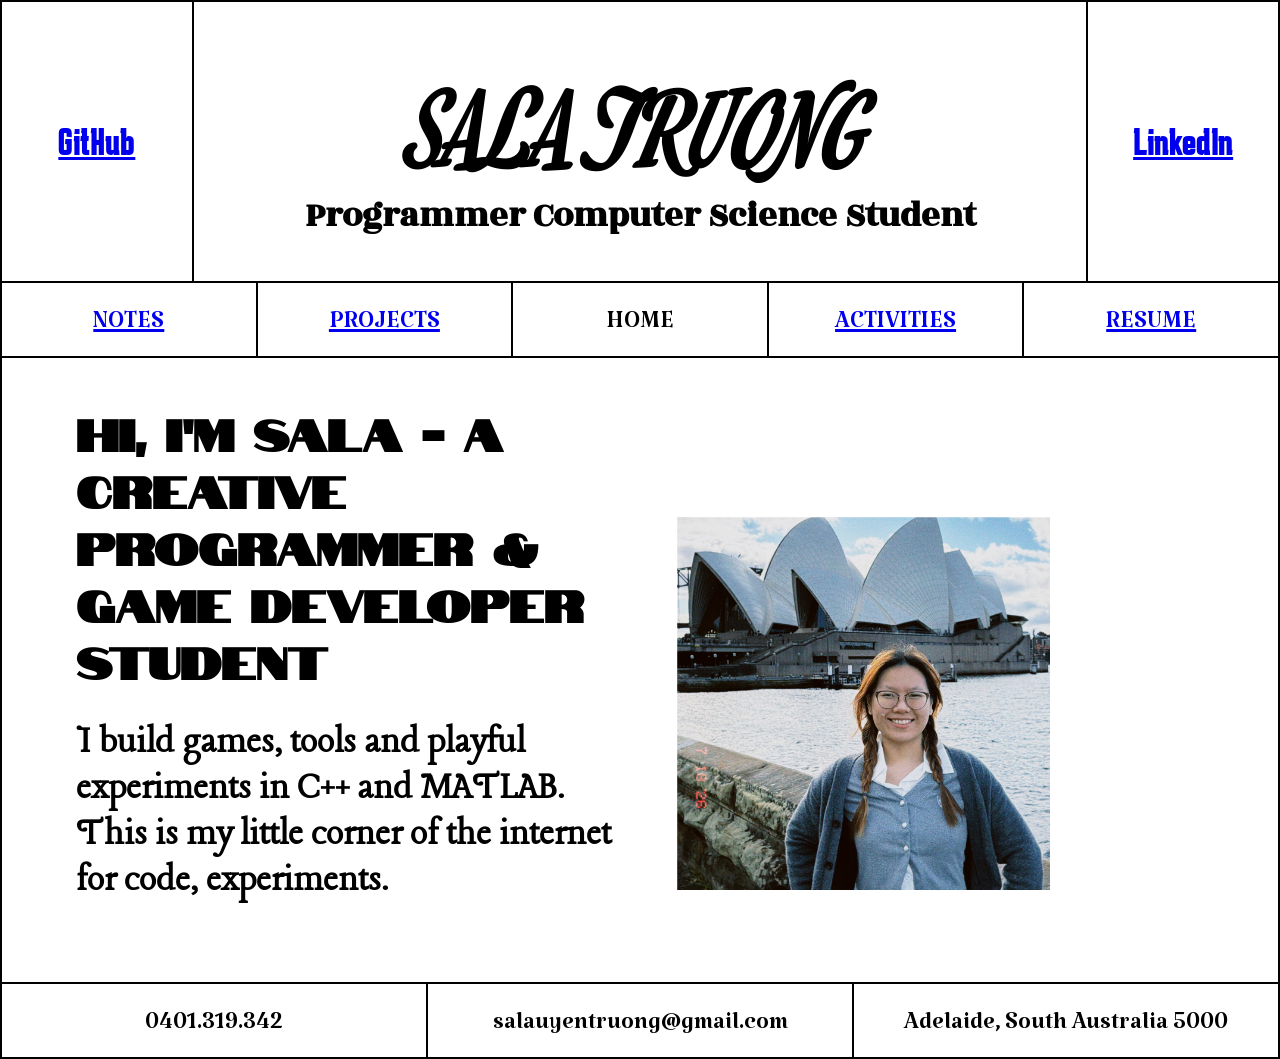
<file: front/index.html>
<!DOCTYPE html>
<html lang="en">
    <head>
        <link rel="stylesheet" href="style.css">
        <meta charset="UTF-8">
        <meta name="viewport" content="width=device-width, initial-scale=1.0">
        <title>Home Page</title>
    </head>
    <body>
        <table class="table1" style="width:100%">
            <tr>
                <td style="width:15%" class="linked"><a href="https://github.com/Sala-Truong"> GitHub </a></td>
                <td>
                    <h1 class="title"> SALA TRUONG </h1>
                    <h2 class = "subtitle"> Programmer Computer Science Student </h2>
                </td>
                <td style="width:15%" class="linked"><a href="https://www.linkedin.com/in/sala-truong-726378428/"> LinkedIn </a></td>
            </tr>
        </table>
        <table class="table2" style="width:100%">
            <tr>
                <td style="width:20%" class = "linkedPage"><a href = "notes.html"> NOTES </a></td>
                <td style="width:20%" class = "linkedPage"><a href = "projects.html"> PROJECTS </a></td>
                <td style="width:20%" class = "linkedPage"> HOME </td>
                <td style="width:20%" class = "linkedPage"><a href = "activities.html"> ACTIVITIES </a></td>
                <td style="width:20%" class = "linkedPage"><a href = "resume.html"> RESUME </a></td>
            </tr>
        </table>
        <table class="table3" style = "width:100%">
            <tr>
                <td>
                    <h1 class="greeting1"> Hi, I'm Sala - a creative programmer & game developer student</h1>
                    <h2 class="greeting2"> I build games, tools and playful experiments in C++ and MATLAB. This is my little corner of the internet for code, experiments.</h2>
                </td>
                <td><img src="images/homeImg.png" class="home-image"></td>
            </tr>
        </table>
        <table class="table2" style = "width:100%">
            <tr>
                <td class = "linkedPage"> 0401.319.342</td>
                <td class = "linkedPage"> salauyentruong@gmail.com</td>
                <td class = "linkedPage"> Adelaide, South Australia 5000 </td> 
            </tr>
        </table>
    </body>
</html>
</file>
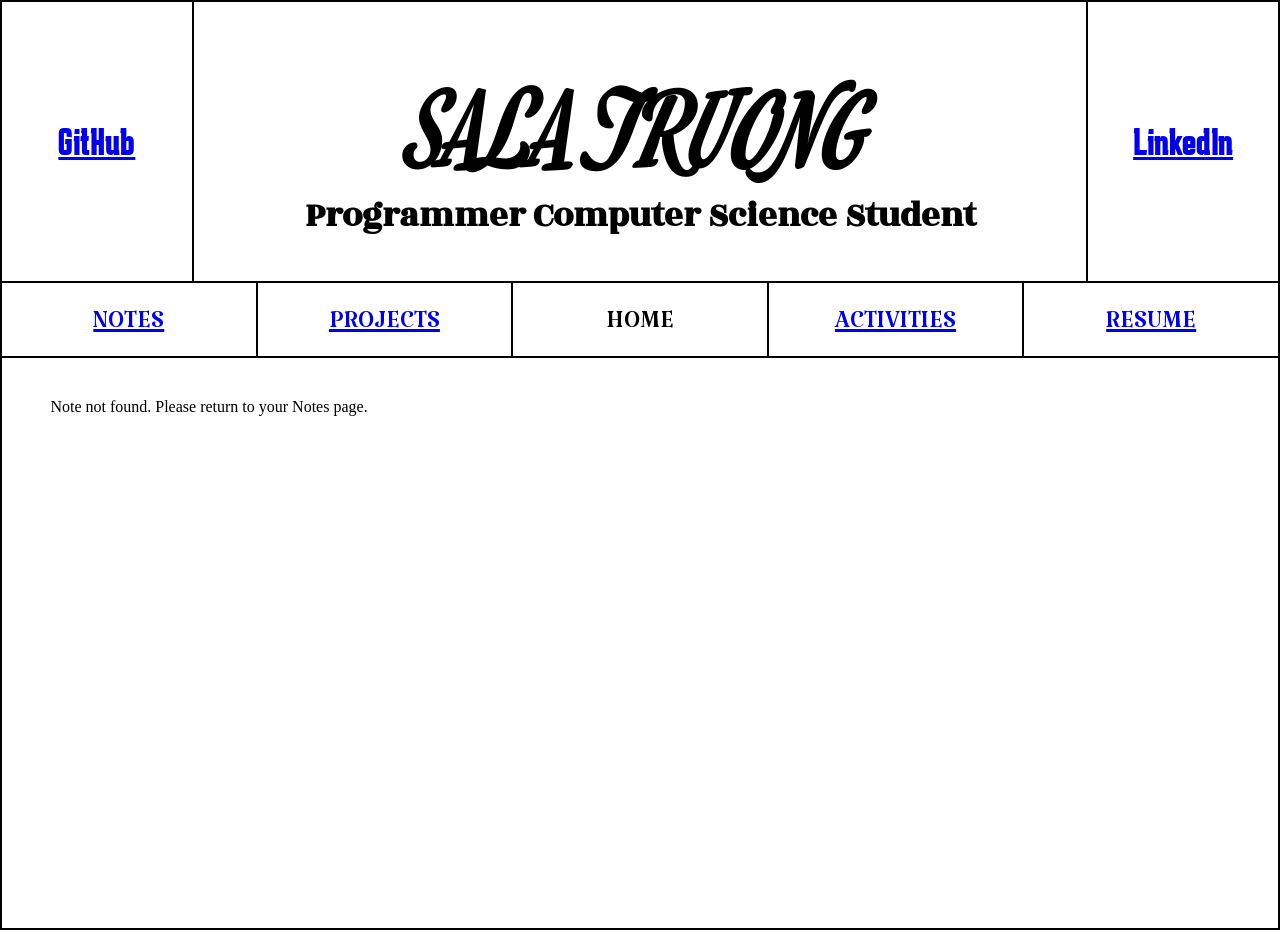
<file: front/fullNoteCard.html>
<!DOCTYPE html>
<html lang="en">
<head>
    <link rel="stylesheet" href="style.css">
    <meta charset="UTF-8">
    <meta name="viewport" content="width=device-width, initial-scale=1.0">
    <title>Note Details</title>
</head>

<body>
    <table class="table1" style="width:100%">
        <tr>
            <td style="width:15%" class="linked"><a href="https://github.com/Sala-Truong"> GitHub </a></td>
            <td>
                <h1 class="title"> SALA TRUONG </h1>
                <h2 class="subtitle"> Programmer Computer Science Student </h2>
            </td>
            <td style="width:15%" class="linked">
                <a href="https://www.linkedin.com/in/sala-truong-726378428/"> LinkedIn</a>
            </td>
        </tr>
    </table>
    <table class="table2" style="width:100%">
        <tr>
            <td style="width:20%" class="linkedPage"><a href="notes.html"> NOTES </a></td>
            <td style="width:20%" class="linkedPage"><a href="projects.html"> PROJECTS </a></td>
            <td style="width:20%" class="linkedPage"> HOME </td>
            <td style="width:20%" class="linkedPage"><a href="activities.html"> ACTIVITIES </a></td>
            <td style="width:20%" class="linkedPage"><a href="resume.html"> RESUME </a></td>
        </tr>
    </table>
    <table style="width: 100%;" class="table2">
        <tr>
            <td>

                <main class="noteDetailPage">
                    <!-- Top actions -->
                    <div class="detailActions">
                        <a href="notes.html" class="backToNotes">
                            ← Back to Notes
                        </a>
                        <div class="detailButtons">
                            <button type="button" id="editNoteBtn" class="editNoteBtn">
                                ✎ Edit
                            </button>
                            <button type="button" id="deleteNoteBtn" class="deleteNoteBtn">
                                ♧ Delete
                            </button>
                        </div>
                    </div>

                    <!-- Note title and date -->
                    <div class="detailHeading">
                        <span id="detailNumber" class="detailNumber"></span>

                        <h1 id="detailTitle" class="detailTitle"></h1>

                        <span id="detailDate" class="detailDate"></span>
                    </div>

                    <hr class="detailLine">

                    <!-- Full note information -->
                    <div class="detailColumns">

                        <!-- Left column -->
                        <div class="detailLeft">

                            <section class="detailSection">
                                <h2>Source / Reference</h2>
                                <p id="detailSource"></p>
                            </section>

                            <section class="detailSection">
                                <h2>Content</h2>
                                <div id="detailContent" class="detailText"></div>
                            </section>

                        </div>

                        <!-- Right column -->
                        <div class="detailRight">

                            <section class="detailSection">
                                <h2>Reflection</h2>
                                <div id="detailReflection" class="detailText"></div>
                            </section>

                            <section class="detailSection">
                                <h2>Tags</h2>
                                <div id="detailTags" class="detailTags"></div>
                            </section>
                        </div>
                    </div>
                </main>
            </td>
        </tr>
    </table>
</body>
<script src="displayNoteDetail.js"></script>

</html>
</file>
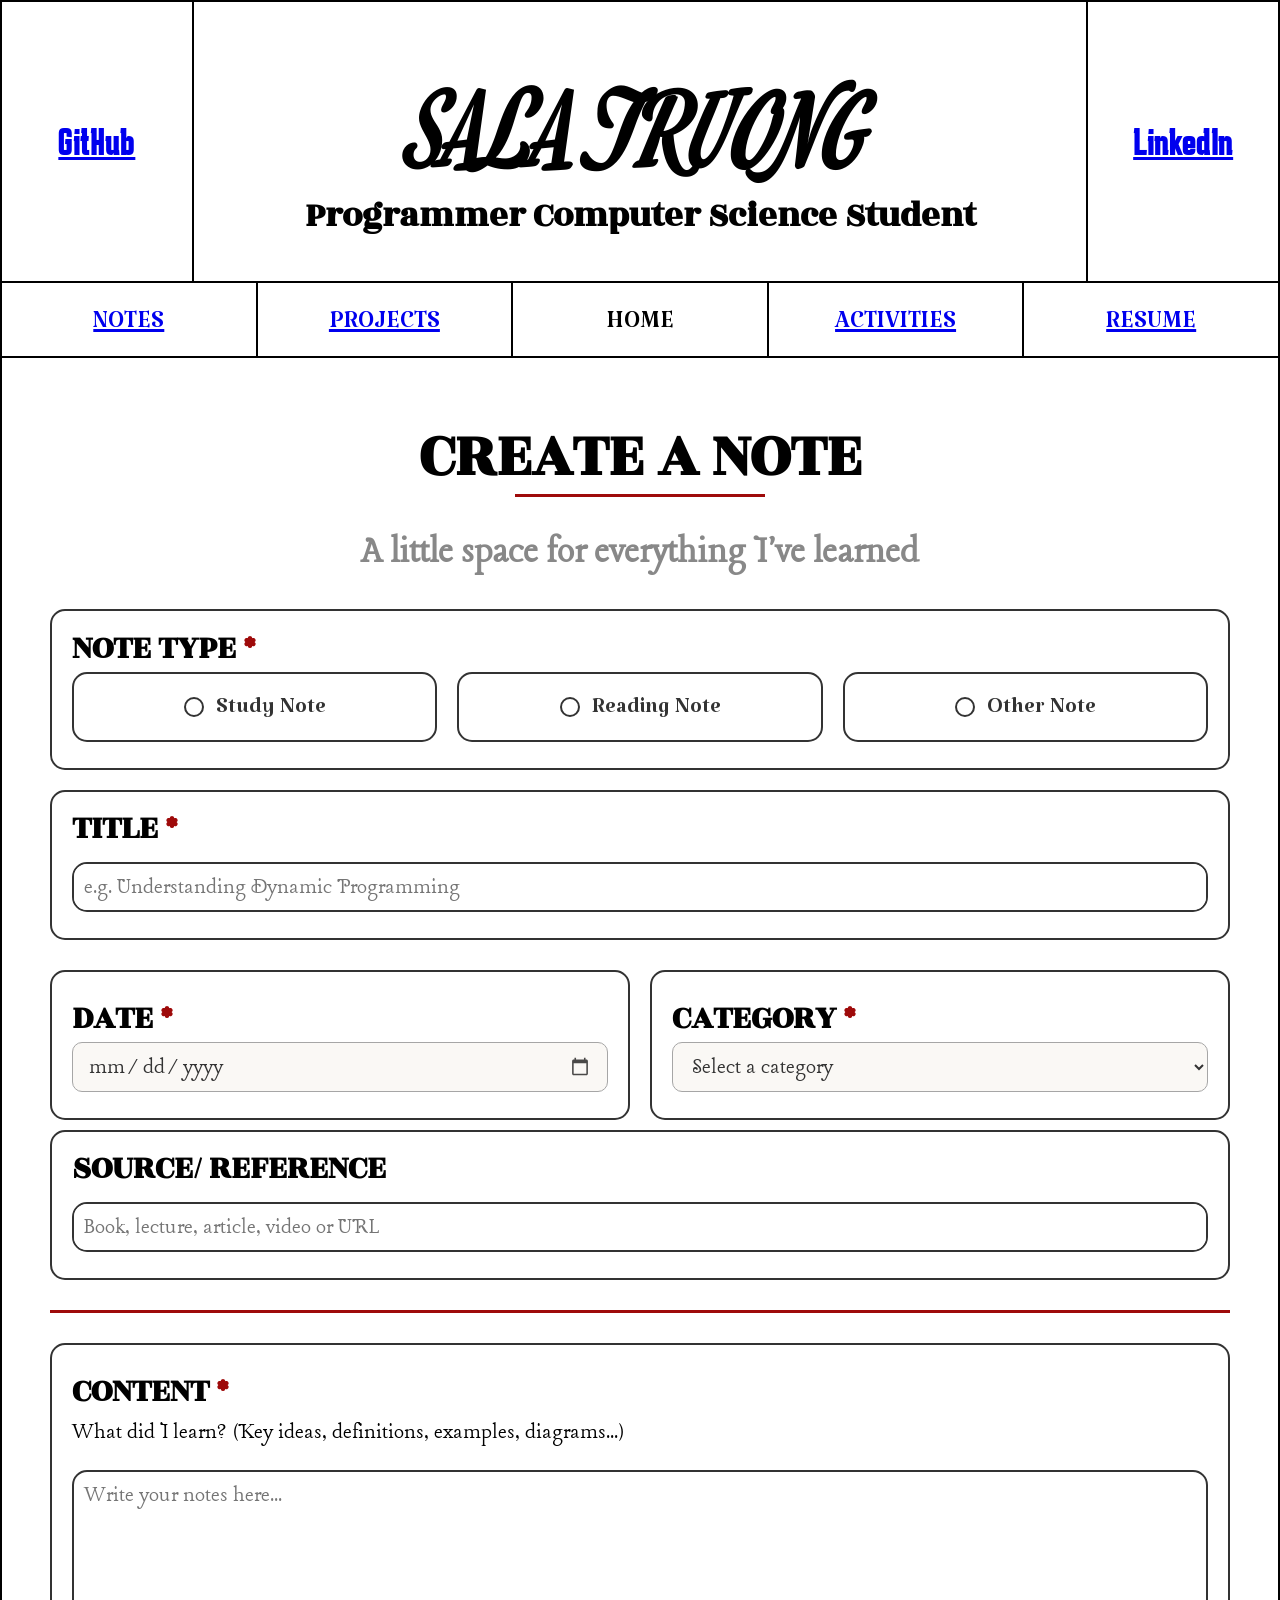
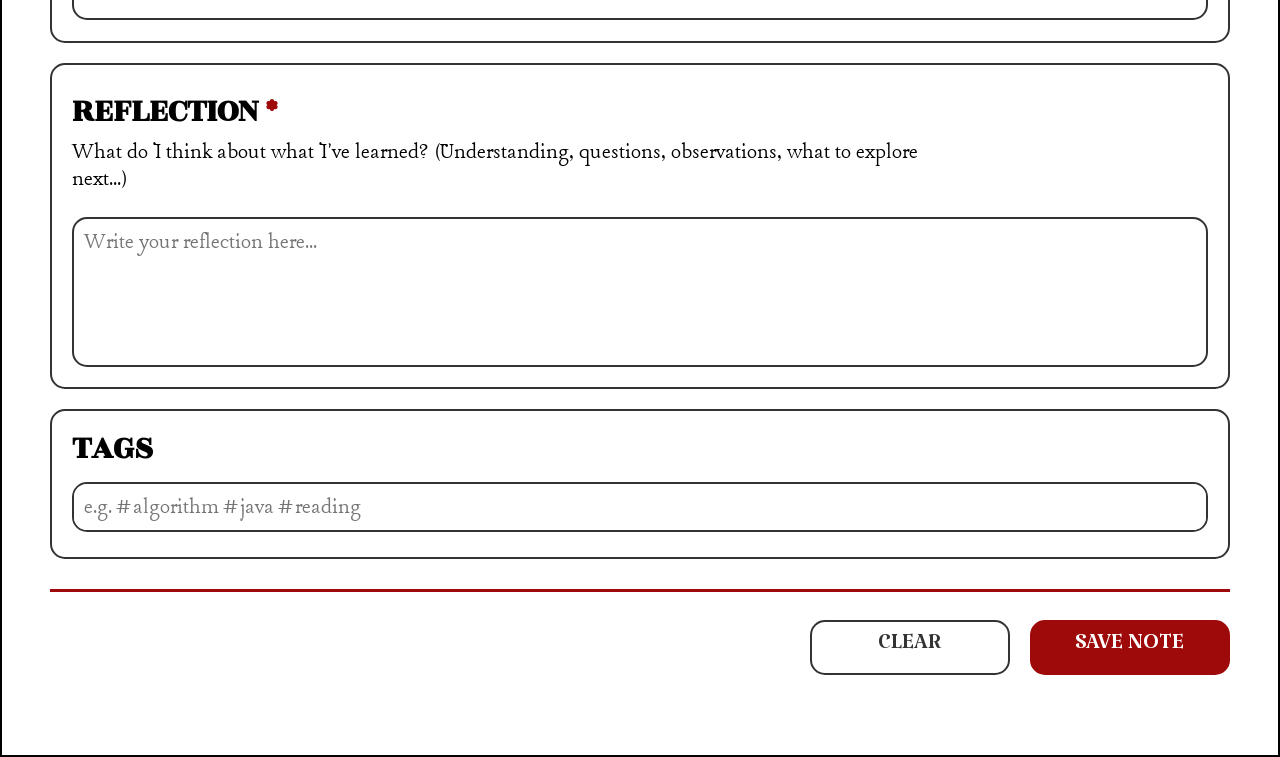
<file: front/newNotes.html>
<!DOCTYPE html>
<html lang="en">

<head>
    <link rel="stylesheet" href="style.css">
    <meta charset="UTF-8">
    <meta name="viewport" content="width=device-width, initial-scale=1.0">
    <title>Create Note</title>
</head>

<body>
    <table class="table1" style="width:100%">
        <tr>
            <td style="width:15%" class="linked"><a href="https://github.com/Sala-Truong"> GitHub </a></td>
            <td>
                <h1 class="title"> SALA TRUONG </h1>
                <h2 class="subtitle"> Programmer Computer Science Student </h2>
            </td>
            <td style="width:15%" class="linked">
                <a href="https://www.linkedin.com/in/sala-truong-726378428/"> LinkedIn</a>
            </td>
        </tr>
    </table>
    <table class="table2" style="width:100%">
        <tr>
            <td style="width:20%" class="linkedPage"><a href="notes.html"> NOTES </a></td>
            <td style="width:20%" class="linkedPage"><a href="projects.html"> PROJECTS </a></td>
            <td style="width:20%" class="linkedPage"> HOME </td>
            <td style="width:20%" class="linkedPage"><a href="activities.html"> ACTIVITIES </a></td>
            <td style="width:20%" class="linkedPage"><a href="resume.html"> RESUME </a></td>
        </tr>
    </table>
    <table style="width: 100%;" class="table2">
        <tr>
            <td>
                <h1 class="newNoteTitle">CREATE A NOTE
                    <hr class="underline">
                </h1>
                <h2 class="introduction"> A little space for everything I've learned</h2>
                <form id="noteForm">
                    <div class="optionBox">
                        <h1 class="title">NOTE TYPE <span class="important">* </span></h1>
                        <div class="noteTypeOptions">

                            <label class="noteTypeCard">
                                <input type="radio" name="type" value="Study" required>
                                <span class="radioCircle"></span>
                                <span class="noteTypeText">Study Note</span>
                            </label>

                            <label class="noteTypeCard">
                                <input type="radio" name="type" value="Reading">
                                <span class="radioCircle"></span>
                                <span class="noteTypeText">Reading Note</span>
                            </label>

                            <label class="noteTypeCard">
                                <input type="radio" name="type" value="Other">
                                <span class="radioCircle"></span>
                                <span class="noteTypeText">Other Note</span>
                            </label>

                        </div>
                    </div>
                    <div class="optionBox">
                        <h1 class="title"> TITLE <span class="important">* </span></h1>
                        <textarea name="NoteTitle" class="example"
                            placeholder="e.g. Understanding Dynamic Programming" required></textarea>
                    </div>
                    <div class="dateCate">
                        <div class="dateBox">
                            <h1 class="title">
                                DATE <span class="important">*</span>
                            </h1>
                            <input type="date" name="dateTakeNote" class="dateInput" required>
                        </div>
                        <div class="dateBox">
                            <h1 class="title"> CATEGORY <span class="important">* </span></h1>
                            <select name="noteCategory" class="categoryInput" required>
                                <option value="none" disabled selected>
                                    Select a category
                                </option>
                                <option value="study">Study Notes</option>
                                <option value="reading">Reading Notes</option>
                                <option value="technical">Technical Notes</option>
                                <option value="project">Project Notes</option>
                                <option value="ideas">Ideas & Inspiration</option>
                                <option value="personal">Personal Notes</option>
                            </select>
                        </div>
                    </div>
                    <div class="optionBox">
                        <h1 class="title"> SOURCE/ REFERENCE</h1>
                        <textarea name="NoteSource" class="example"
                            placeholder="Book, lecture, article, video or URL"></textarea>
                    </div>
                    <hr class="line">
                    <div class="contentBox">
                        <h1 class="title"> CONTENT <span class="important">* </span></h1>
                        <p class="description"> What did I learn? (Key ideas, definitions, examples, diagrams...)</p>
                        <textarea name="NoteContent" class="content" placeholder="Write your notes here..." required></textarea>
                    </div>
                    <div class="contentBox">
                        <h1 class="title"> REFLECTION <span class="important">* </span></h1>
                        <p class="description"> What do I think about what I've learned? (Understanding, questions,
                            observations, what to explore next...)</p>
                        <textarea name="NoteReflection" class="content"
                            placeholder="Write your reflection here..." required></textarea>
                    </div>
                    <div class="optionBox">
                        <h1 class="title"> TAGS</h1>
                        <textarea name="NoteTags" class="example"
                            placeholder="e.g. #algorithm #java #reading"></textarea>
                    </div>
                    <hr class="line">
                    <div class="formActions">
                        <button type="reset" class="clearBtn">
                            CLEAR
                        </button>
                        <button type="submit" class="saveBtn">
                            SAVE NOTE
                        </button>
                    </div>
                </form>
            </td>
        </tr>
    </table>
</body>
<script src="notes.js"></script>

</html>
</file>
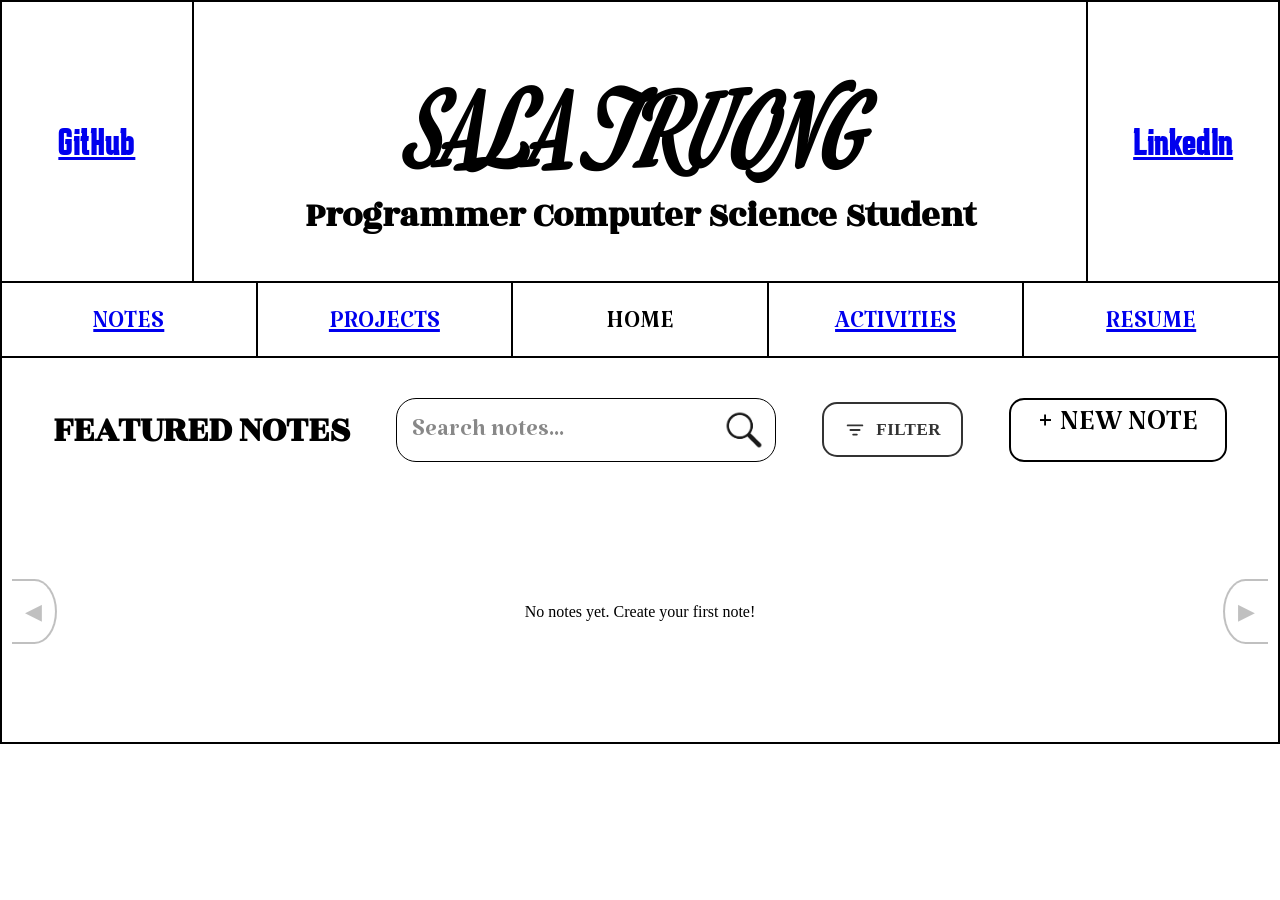
<file: front/notes.html>
<!DOCTYPE html>
<html lang="en">
<head>
    <meta charset="UTF-8">
    <meta name="viewport" content="width=device-width, initial-scale=1.0">
    <title>Notes Page</title>
    <link rel="stylesheet" href="style.css">
</head>
<body>
    <table class="table1" style="width:100%">
        <tr>
            <td style="width:15%" class="linked">
                <a href="https://github.com/Sala-Truong">
                    GitHub
                </a>
            </td>

            <td>
                <h1 class="title">SALA TRUONG</h1>
                <h2 class="subtitle">
                    Programmer Computer Science Student
                </h2>
            </td>

            <td style="width:15%" class="linked">
                <a href="https://www.linkedin.com/in/sala-truong-726378428/">
                    LinkedIn
                </a>
            </td>
        </tr>
    </table>
    <table class="table2" style="width:100%">
        <tr>
            <td style="width:20%" class="linkedPage">
                <a href="notes.html">NOTES</a>
            </td>
            <td style="width:20%" class="linkedPage">
                <a href="projects.html">PROJECTS</a>
            </td>
            <td style="width:20%" class="linkedPage">
                HOME
            </td>
            <td style="width:20%" class="linkedPage">
                <a href="activities.html">ACTIVITIES</a>
            </td>
            <td style="width:20%" class="linkedPage">
                <a href="resume.html">RESUME</a>
            </td>
        </tr>
    </table>
    <table class="table2" style="width:100%">
        <tr>
            <td>
                <div class="notesHeader">
                    <!-- Page title -->
                    <h1 class="noteTitle">
                        FEATURED NOTES
                    </h1>
                    <!-- Search bar -->
                    <form id="searchForm" role="search" class="searchBox">
                        <input type="search" id="site-search" name="q" placeholder="Search notes..."
                            aria-label="Search notes">

                        <button type="submit" aria-label="Search">
                            <img src="images/search.avif" class="searchIcon" alt="">
                        </button>
                    </form>
                    <!-- Filter toggle button -->
                    <div class="filterToolbar">
                        <button type="button" id="toggleFilters" class="filterToggle" aria-expanded="false"
                            aria-controls="notesFilters">
                            <svg width="22" height="22" viewBox="0 0 24 24" fill="none" stroke="currentColor"
                                stroke-width="2" stroke-linecap="round" stroke-linejoin="round" aria-hidden="true">
                                <path d="M4 7h16M7 12h10M10 17h4" />
                            </svg>
                            <span>FILTER</span>
                        </button>
                    </div>
                    <!-- Create new note -->
                    <a href="newNotes.html" class="newNoteBox">
                        <span class="newNotes">
                            + NEW NOTE
                        </span>
                    </a>
                </div>
                <div class="notesFilters" id="notesFilters" hidden>
                    <!-- Note type -->
                    <div class="filterGroup">
                        <label for="typeFilter">
                            NOTE TYPE
                        </label>
                        <select id="typeFilter">
                            <option value="all">
                                All Types
                            </option>
                            <option value="Study">
                                Study Notes
                            </option>
                            <option value="Reading">
                                Reading Notes
                            </option>
                            <option value="Other">
                                Other Notes
                            </option>
                        </select>
                    </div>
                    <!-- Note category -->
                    <div class="filterGroup">
                        <label for="categoryFilter">
                            CATEGORY
                        </label>
                        <select id="categoryFilter">
                            <option value="all">
                                All Categories
                            </option>
                            <option value="study">
                                Study Notes
                            </option>
                            <option value="reading">
                                Reading Notes
                            </option>
                            <option value="technical">
                                Technical Notes
                            </option>
                            <option value="project">
                                Project Notes
                            </option>
                            <option value="ideas">
                                Ideas & Inspiration
                            </option>
                            <option value="personal">
                                Personal Notes
                            </option>
                        </select>
                    </div>
                    <!-- Clear filters -->
                    <button type="button" id="clearFilters" class="clearFilters">
                        CLEAR FILTERS
                    </button>
                </div>
                <div class="featuredNotes">
                    <!-- Previous notes -->
                    <button type="button" class="carouselArrow prevArrow" id="prevNotes" aria-label="Previous notes">
                        &#9664;
                    </button>
                    <!-- Notes generated by JavaScript -->
                    <div class="notesCards" id="notesContainer">
                        <!-- Saved note cards appear here -->
                    </div>
                    <!-- Next notes -->
                    <button type="button" class="carouselArrow nextArrow" id="nextNotes" aria-label="Next notes">
                        &#9654;
                    </button>
                </div>
            </td>
        </tr>
    </table>
    <script src="displayNotes.js"></script>
</body>

</html>
</file>
<file: front/style.css>
/* =========================================================
   SALA TRUONG — WEBSITE STYLES
   Shared styles, Notes, Create / Edit Note, and Note Details
   ========================================================= */

/* Fonts */
@font-face {
    font-family: 'MervaleScript';
    src: url('fonts/MervaleScript-Regular.ttf') format('truetype');
    font-weight: normal;
    font-style: normal;
}

@font-face {
    font-family: 'RozhaOne';
    src: url('fonts/RozhaOne-Regular.ttf') format('truetype');
    font-weight: normal;
    font-style: normal;
}

@font-face {
    font-family: 'Katibeth';
    src: url('fonts/Katibeh-Regular.ttf') format('truetype');
    font-weight: normal;
    font-style: normal;
}

@font-face {
    font-family: 'Karantina';
    src: url('fonts/Karantina-Bold.ttf') format('truetype');
    font-weight: normal;
    font-style: normal;
}

@font-face {
    font-family: 'Notable';
    src: url('fonts/Notable-Regular.ttf') format('truetype');
    font-weight: normal;
    font-style: normal;
}

@font-face {
    font-family: 'Lancelot';
    src: url('fonts/Lancelot-Regular.ttf') format('truetype');
    font-weight: normal;
    font-style: normal;
}

/* Shared sizing and responsive spacing */
:root {
    --page-gutter: clamp(12px, 3vw, 48px);
    --content-width: 1250px;
    --accent: #9E0A0A;
}

*, *::before, *::after { box-sizing: border-box; }
html { max-width: 100%; }
body { margin: 0; min-width: 0; max-width: 100%; overflow-x: clip; }
img, svg { max-width: 100%; }

/* Shared header and navigation */
.title {
    font-family: 'MervaleScript', sans-serif;
    font-size: clamp(40px, 7vw, 96px);
    text-align: center;
    margin-bottom: 0;
}

.subtitle {
    font-family: 'RozhaOne', sans-serif;
    font-size: clamp(20px, 3vw, 36px);
    text-align: center;
    margin-top: 0;
}

table {
    border-collapse: collapse;
    border-spacing: 0;
    width: 100%;
    table-layout: fixed;
    margin: 0;
}

td {
    border: 2px solid black;
    padding: clamp(6px, 1vw, 10px);
    overflow-wrap: anywhere;
}

.table2 tr:first-child td,
.table3 tr:first-child td {
    border-top: none;
}

.table3 td:first-child {
    border-right: none;
}

.table3 td:last-child {
    border-left: none;
}

.linkedPage {
    font-family: 'Katibeth', sans-serif;
    font-size: clamp(15px, 2.5vw, 40px);
    text-align: center;
    padding-top: clamp(8px, 2vw, 25px);
}

.linked {
    font-family: 'Karantina', sans-serif;
    font-size: clamp(18px, 3vw, 40px);
    text-align: center;
}

/* Home page */
.greeting1 {
    font-family: 'Notable', sans-serif;
    font-size: clamp(24px, 3.6vw, 44px);
    text-align: left;
    max-width: 650px;
    padding-left: clamp(0px, 5vw, 100px);
    margin-top: 0;
}

.greeting2 {
    font-family: 'Lancelot', sans-serif;
    font-size: clamp(23px, 3.3vw, 40px);
    max-width: 650px;
    text-align: left;
    padding-left: clamp(0px, 5vw, 100px);
}

.home-image {
    width: min(100%, 400px);
    height: auto;
    max-height: 600px;
    object-fit: contain;
    transform: translateY(-30px);
}

/* =========================================================
   NOTES PAGE — HEADER, SEARCH AND ACTIONS
   ========================================================= */
.notesHeader {
    display: flex;
    align-items: center;
    justify-content: space-between;
    gap: clamp(10px, 1.5vw, 20px);
    width: 100%;
    max-width: var(--content-width);
    margin: 0 auto;
    padding: clamp(18px, 2.5vw, 30px) var(--page-gutter);
    box-sizing: border-box;
}

.noteTitle {
    flex-shrink: 0;
    margin: 0;
    font-family: 'RozhaOne', sans-serif;
    font-size: clamp(27px, 3vw, 38px);
    text-align: center;
    white-space: nowrap;
}

.searchBox {
    position: relative;
    flex: 1;
    width: auto;
    min-width: 140px;
    max-width: 380px;
    height: clamp(48px, 5vw, 70px);
    margin: 0;
}

#site-search {
    width: 100%;
    height: 100%;
    padding: 10px 55px 10px 15px;
    border: 1px solid #000;
    border-radius: 20px;
    background: transparent;
    font-size: 16px;
    outline: none;
    box-sizing: border-box;
}

#site-search:focus-visible {
    border-color: #9E0A0A;
    outline: 2px solid #9E0A0A;
    outline-offset: 2px;
}

#site-search::placeholder {
    font-family: 'Katibeth', sans-serif;
    font-size: clamp(22px, 2.5vw, 34px);
    color: #888;
}

.searchBox button {
    position: absolute;
    top: 50%;
    right: 12px;
    transform: translateY(-50%);
    background: none;
    border: none;
    padding: 0;
    cursor: pointer;
}

.searchIcon {
    display: block;
    width: 40px;
    height: 40px;
    object-fit: contain;
}

.newNoteBox {
    display: flex;
    align-items: center;
    justify-content: center;
    flex-shrink: 0;
    width: clamp(135px, 17vw, 250px);
    height: clamp(48px, 5vw, 70px);
    margin: 0;
    border: 2px solid black;
    border-radius: 15px;
    background-color: white;
    box-sizing: border-box;
    text-decoration: none;
    color: black;
    white-space: nowrap;
}

.newNotes {
    font-family: 'Katibeth', sans-serif;
    font-size: clamp(23px, 3vw, 40px);
    text-align: center;
    line-height: 1;
}

.newNoteBox:hover {
    background-color: #d2cece;
}

.newNoteBox:active {
    background-color: #aca9a9;
}

/* Expandable filter toggle and panel */
.filterToolbar {
    display: flex;
    align-items: center;
    justify-content: center;
    flex-shrink: 0;
    margin: 0;
}

.filterToggle {
    display: flex;
    align-items: center;
    justify-content: center;
    gap: 10px;
    height: 55px;
    padding: 0 20px;
    border: 2px solid #333;
    border-radius: 15px;
    background-color: white;
    color: #333;
    font-family: Georgia, serif;
    font-size: 17px;
    font-weight: bold;
    letter-spacing: 0.5px;
    white-space: nowrap;
    cursor: pointer;
    transition: background-color 0.2s ease, border-color 0.2s ease, color 0.2s ease;
}

.filterToggle svg {
    width: 22px;
    height: 22px;
}

.filterToggle:hover,
.filterToggle[aria-expanded='true'] {
    background-color: #9E0A0A;
    border-color: #9E0A0A;
    color: white;
}

.notesFilters {
    display: flex;
    align-items: flex-end;
    flex-wrap: wrap;
    gap: 22px;
    justify-content: center;
    width: fit-content;
    max-width: calc(100% - 2 * var(--page-gutter));
    margin: 0 auto 30px;
    padding: 20px 24px;
    border: 2px solid #333;
    border-radius: 22px;
    background-color: #f8f8f8;
    box-sizing: border-box;
}

.notesFilters[hidden] {
    display: none;
}

.filterGroup {
    display: flex;
    flex-direction: column;
    flex: 1 1 220px;
    max-width: 300px;
    gap: 8px;
}

.filterGroup label {
    margin-left: 6px;
    color: #333;
    font-family: Georgia, serif;
    font-size: 14px;
    font-weight: 700;
    letter-spacing: 0.8px;
    text-transform: uppercase;
}

.filterGroup select {
    width: 100%;
    min-width: 0;
    height: 52px;
    padding: 0 18px;
    border: 2px solid #333;
    border-radius: 16px;
    background-color: white;
    color: #333;
    font-family: Georgia, serif;
    font-size: 17px;
    cursor: pointer;
    transition: border-color 0.2s ease, box-shadow 0.2s ease;
}

.filterGroup select:hover {
    border-color: #9E0A0A;
}

.filterGroup select:focus-visible {
    border-color: #9E0A0A;
    outline: none;
    box-shadow: 0 0 0 3px rgba(158, 10, 10, 0.12);
}

.clearFilters {
    height: 52px;
    padding: 0 24px;
    border: 2px solid #9E0A0A;
    border-radius: 16px;
    background-color: white;
    color: #9E0A0A;
    font-family: Georgia, serif;
    font-size: 16px;
    font-weight: 700;
    letter-spacing: 0.5px;
    cursor: pointer;
    transition: background-color 0.2s ease, color 0.2s ease;
}

.clearFilters:hover {
    background-color: #9E0A0A;
    color: white;
}

/* =========================================================
   FEATURED NOTES — CARDS AND CAROUSEL
   ========================================================= */
.featuredNotes {
    display: grid;
    grid-template-columns: 45px minmax(0, 1fr) 45px;
    align-items: center;
    width: 100%;
    max-width: 1500px;
    margin: 0 auto;
    padding: 25px 0;
}

.notesCards {
    display: grid;
    grid-template-columns: repeat(3, minmax(0, 1fr));
    gap: clamp(12px, 2vw, 25px);
    width: 100%;
    min-width: 0;
    margin: 0;
    padding: 0 15px;
    box-sizing: border-box;
}

.notesBox {
    min-width: 0;
    min-height: 200px;
    padding: clamp(12px, 1.8vw, 20px);
    margin-top: 0;
    border: 2px solid #333;
    border-radius: 15px;
    background-color: white;
    box-sizing: border-box;
}

.noteInfo {
    display: flex;
    align-items: center;
    justify-content: space-between;
    width: 100%;
}

.number,
.date {
    font-family: 'Katibeth', sans-serif;
    font-size: clamp(20px, 2.5vw, 36px);
    color: #A6A6A6;
}

.number {
    white-space: nowrap;
}

.cardTitle {
    display: block;
    margin: 0;
    color: black;
    font-family: 'RozhaOne', sans-serif;
    font-size: clamp(26px, 3vw, 44px);
    overflow-wrap: anywhere;
}

.cardSubTitle {
    display: block;
    margin-top: 15px;
    color: black;
    font-family: 'Katibeth', sans-serif;
    font-size: clamp(27px, 2.8vw, 40px);
}

.description {
    color: black;
    font-family: 'Lancelot', sans-serif;
    font-size: 24px;
}

.notesBox .description {
    display: -webkit-box;
    -webkit-box-orient: vertical;
    -webkit-line-clamp: 4;
    line-clamp: 4;
    overflow: hidden;
    overflow-wrap: anywhere;
    margin: 5px 0 10px;
}

.more {
    display: block;
    width: fit-content;
    margin: 12px 0 0 auto;
    color: black;
    font-family: 'Katibeth', sans-serif;
    font-size: 32px;
    text-align: right;
}

.cardTags {
    display: flex;
    flex-wrap: wrap;
    gap: 6px;
    margin-top: 15px;
}

.tag {
    display: inline-flex;
    align-items: center;
    justify-content: center;
    min-width: 70px;
    min-height: 30px;
    padding: 0 15px;
    border: 2px solid #333;
    border-radius: 15px;
    background-color: white;
    box-sizing: border-box;
}

.emptyNotes {
    grid-column: 1 / -1;
    padding: 70px 20px;
    text-align: center;
}

.carouselArrow {
    display: flex;
    align-items: center;
    justify-content: center;
    width: 45px;
    height: 65px;
    border: 2px solid #333;
    background-color: white;
    color: #333;
    font-size: 22px;
    cursor: pointer;
}

.prevArrow {
    border-left: none;
    border-radius: 0 50% 50% 0;
}

.nextArrow {
    border-right: none;
    border-radius: 50% 0 0 50%;
}

.carouselArrow:hover:not(:disabled) {
    background-color: #9E0A0A;
    color: white;
}

.carouselArrow:disabled {
    opacity: 0.3;
    cursor: default;
}

/* =========================================================
   CREATE / EDIT NOTE FORM
   ========================================================= */
.newNoteTitle {
    font-family: 'RozhaOne', sans-serif;
    font-size: clamp(36px, 5vw, 64px);
    text-align: center;
}

.underline {
    width: 250px;
    height: 0;
    border: none;
    border-top: 3px solid #9E0A0A;
    transform: translateY(-40px);
}

.introduction {
    color: #888;
    font-family: 'Lancelot', sans-serif;
    font-size: 40px;
    text-align: center;
    transform: translateY(-50px);
}

.optionBox,
.contentBox {
    width: min(100% - 2 * var(--page-gutter), var(--content-width));
    margin: 20px auto;
    border: 2px solid #333;
    border-radius: 15px;
    background-color: white;
    box-sizing: border-box;
    transform: translateY(-50px);
}

.optionBox {
    min-height: 150px;
}

.contentBox {
    min-height: 300px;
}

.optionBox .title,
.contentBox .title,
.dateBox .title {
    margin-left: 20px;
    font-family: 'RozhaOne', sans-serif;
    font-size: 34px;
    text-align: left;
}

.optionBox .title {
    transform: translateY(-10px);
}

.important {
    color: #9E0A0A;
}

.example,
.content {
    display: block;
    width: calc(100% - 40px);
    margin-left: 20px;
    padding: 10px;
    border: 2px solid #333;
    border-radius: 15px;
    box-sizing: border-box;
    font-family: 'Lancelot', sans-serif;
    font-size: 24px;
    text-align: left;
    resize: none;
}

.example {
    height: 50px;
}

.content {
    height: 150px;
    transform: translateY(-20px);
}

.dateCate {
    display: flex;
    gap: 20px;
    width: min(100% - 2 * var(--page-gutter), var(--content-width));
    margin: 0 auto;
    transform: translateY(-40px);
}

.dateBox {
    flex: 1;
    min-width: 0;
    min-height: 150px;
    border: 2px solid #333;
    border-radius: 15px;
    background-color: white;
    box-sizing: border-box;
}

.dateInput,
.categoryInput {
    width: calc(100% - 40px);
    height: 50px;
    margin-left: 20px;
    padding: 10px 15px;
    border: 1px solid #A6A6A6;
    border-radius: 10px;
    background-color: #FAF8F5;
    color: #333;
    box-sizing: border-box;
    font-family: 'Lancelot', sans-serif;
    font-size: 24px;
    cursor: pointer;
}

.dateInput:hover,
.categoryInput:hover {
    border-color: #9E0A0A;
}

.dateInput:focus,
.categoryInput:focus {
    border: 2px solid #9E0A0A;
    outline: none;
    background-color: white;
}

.dateInput::-webkit-calendar-picker-indicator {
    width: 20px;
    height: 20px;
    opacity: 0.7;
    cursor: pointer;
}

.dateInput::-webkit-calendar-picker-indicator:hover {
    opacity: 1;
}

.line {
    width: min(100% - 2 * var(--page-gutter), var(--content-width));
    height: 0;
    padding-bottom: 20px;
    border: none;
    border-top: 3px solid #9E0A0A;
    transform: translateY(-40px);
}

/* Note type radio cards */
.noteTypeOptions {
    display: flex;
    gap: 20px;
    width: 100%;
    padding: 0 20px 16px;
}

.noteTypeCard {
    display: flex;
    align-items: center;
    justify-content: center;
    gap: 12px;
    flex: 1 1 0;
    width: auto;
    min-width: 0;
    min-height: 70px;
    margin-left: 0;
    padding: 10px 15px;
    border: 2px solid #333;
    border-radius: 15px;
    background-color: white;
    box-sizing: border-box;
    cursor: pointer;
    transition: border-color 0.2s ease, background-color 0.2s ease;
    transform: translateY(-10px);
}

.noteTypeCard input {
    position: absolute;
    width: 1px;
    height: 1px;
    opacity: 0;
}

.radioCircle {
    display: flex;
    align-items: center;
    justify-content: center;
    flex-shrink: 0;
    width: 20px;
    height: 20px;
    border: 2px solid #333;
    border-radius: 50%;
    box-sizing: border-box;
}

.noteTypeText {
    color: #333;
    font-family: 'Katibeth', sans-serif;
    font-size: 30px;
    transform: translateY(5px);
}

.noteTypeCard:hover {
    border-color: #9E0A0A;
    background-color: #FFF8F8;
}

.noteTypeCard:has(input:checked) {
    border-color: #9E0A0A;
    background-color: #FFF0F0;
}

.noteTypeCard input:checked + .radioCircle {
    border-color: #9E0A0A;
}

.noteTypeCard input:checked + .radioCircle::after {
    content: '';
    width: 10px;
    height: 10px;
    border-radius: 50%;
    background-color: #9E0A0A;
}

.noteTypeCard:has(input:focus-visible) {
    outline: 3px solid #9E0A0A;
    outline-offset: 3px;
}

.contentBox .description {
    max-width: 900px;
    margin-left: 20px;
    transform: translateY(-20px);
}

.formActions {
    display: flex;
    align-items: center;
    justify-content: flex-end;
    gap: 20px;
    width: min(100% - 2 * var(--page-gutter), var(--content-width));
    margin: 0 auto 30px;
    transform: translateY(-40px);
}

.clearBtn,
.saveBtn {
    width: clamp(120px, 18vw, 200px);
    max-width: 100%;
    height: 55px;
    border: 2px solid #333;
    border-radius: 15px;
    font-family: 'Katibeth', sans-serif;
    font-size: 30px;
    cursor: pointer;
}

.clearBtn {
    background-color: white;
    color: #333;
}

.clearBtn:hover {
    background-color: #F0F0F0;
}

.saveBtn {
    border-color: #9E0A0A;
    background-color: #9E0A0A;
    color: white;
}

.saveBtn:hover {
    background-color: #780707;
}

/* =========================================================
   FULL NOTE DETAIL PAGE
   ========================================================= */
.noteDetailPage {
    min-height: 550px;
    width: min(100%, 1450px);
    margin: 0 auto;
    padding: 30px var(--page-gutter) 70px;
    font-family: Georgia, serif;
}

.detailActions {
    display: flex;
    align-items: center;
    justify-content: space-between;
    gap: 20px;
    margin-bottom: 45px;
}

.backToNotes {
    padding-bottom: 5px;
    border-bottom: 1px solid #aaa;
    color: #333;
    font-size: 20px;
    text-decoration: none;
}

.detailButtons {
    display: flex;
    gap: 20px;
}

.editNoteBtn,
.deleteNoteBtn {
    padding: 10px 25px;
    border: 2px solid #333;
    border-radius: 12px;
    background-color: white;
    font-family: Georgia, serif;
    font-size: 20px;
    cursor: pointer;
}

.editNoteBtn:disabled {
    opacity: 0.4;
    cursor: not-allowed;
}

.deleteNoteBtn:hover {
    border-color: #9E0A0A;
    background-color: #9E0A0A;
    color: white;
}

.detailHeading {
    display: flex;
    align-items: center;
    gap: 35px;
}

.detailNumber {
    font-size: 22px;
    font-weight: bold;
    white-space: nowrap;
}

.detailTitle {
    flex: 1;
    min-width: 0;
    margin: 0;
    font-size: 32px;
    overflow-wrap: anywhere;
}

.detailDate {
    font-size: 19px;
    font-weight: bold;
    white-space: nowrap;
}

.detailLine {
    margin: 20px 0 25px;
    border: none;
    border-top: 1px solid #777;
}

.detailColumns {
    display: grid;
    grid-template-columns: repeat(2, minmax(0, 1fr));
    gap: clamp(20px, 4vw, 55px);
}

.detailSection {
    min-width: 0;
    margin-bottom: 30px;
}

.detailSection h2 {
    margin: 0 0 8px;
    font-size: 25px;
}

.detailSection p,
.detailText {
    margin: 0;
    color: #444;
    font-size: 20px;
    line-height: 1.55;
    overflow-wrap: anywhere;
}

.detailText,
#detailSource {
    white-space: pre-wrap;
}

.detailTags {
    display: flex;
    flex-wrap: wrap;
    gap: 12px;
}

.detailTag {
    padding: 7px 20px;
    border: 1px solid #999;
    border-radius: 30px;
    font-size: 17px;
    overflow-wrap: anywhere;
}

/* =========================================================
   RESPONSIVE LAYOUTS — deliberate changes at narrower widths
   ========================================================= */
@media (max-width: 1120px) {
    .notesHeader { flex-wrap: wrap; justify-content: center; }
    .noteTitle { flex: 1 0 100%; }
    .searchBox { max-width: 480px; }
}

@media (max-width: 850px) {
    .notesCards { grid-template-columns: 1fr; }
    .dateCate { flex-wrap: wrap; }
    .dateBox { flex: 1 1 250px; }
    .noteTypeOptions { flex-wrap: wrap; }
    .noteTypeCard { flex: 1 1 220px; }
    .optionBox:has(.noteTypeOptions) { height: auto; padding-bottom: 20px; }
    .notesBox { max-width: 650px; width: 100%; margin-inline: auto; }
    .detailColumns { grid-template-columns: 1fr; }
}

@media (max-width: 600px) {
    .title { line-height: 1.05; }
    .subtitle { line-height: 1.15; }
    .linked, .linkedPage { overflow-wrap: anywhere; line-height: 1; }
    .notesHeader { padding-inline: var(--page-gutter); }
    .noteTitle { white-space: normal; }
    .searchBox { flex: 1 1 100%; max-width: none; }
    .newNoteBox { width: auto; padding-inline: 14px; }
    .filterToggle { padding-inline: 14px; }
    .notesFilters { width: calc(100% - 2 * var(--page-gutter)); padding: 16px; }
    .filterGroup { flex: 1 1 100%; max-width: none; }
    .clearFilters { width: 100%; }
    .featuredNotes { grid-template-columns: 32px minmax(0, 1fr) 32px; }
    .carouselArrow { width: 32px; height: 55px; font-size: 16px; }
    .notesCards { padding-inline: 8px; }
    .noteInfo { flex-wrap: wrap; gap: 4px 12px; }
    .optionBox, .contentBox { height: auto; min-height: 0; padding-block: 10px 20px; }
    .optionBox .title, .contentBox .title, .dateBox .title { margin: 10px 14px; }
    .example, .content, .dateInput, .categoryInput {
        width: calc(100% - 28px);
        margin-left: 14px;
        font-size: 20px;
    }
    .content { height: 180px; transform: none; }
    .contentBox .description { margin: 8px 14px; transform: none; }
    .noteTypeOptions { padding: 0 14px 12px; }
    .dateCate { gap: 14px; }
    .dateBox { min-height: 135px; }
    .formActions { flex-wrap: wrap; gap: 10px; }
    .clearBtn, .saveBtn { flex: 1 1 130px; width: auto; }
    .detailActions { flex-wrap: wrap; }
    .detailHeading { flex-wrap: wrap; gap: 12px; }
    .detailTitle { order: -1; flex-basis: 100%; }
    .detailButtons { flex-wrap: wrap; gap: 10px; }
    .detailDate { white-space: normal; }
    .home-image { transform: none; }
    .greeting1, .greeting2 { padding-left: 0; }
}
</file>
